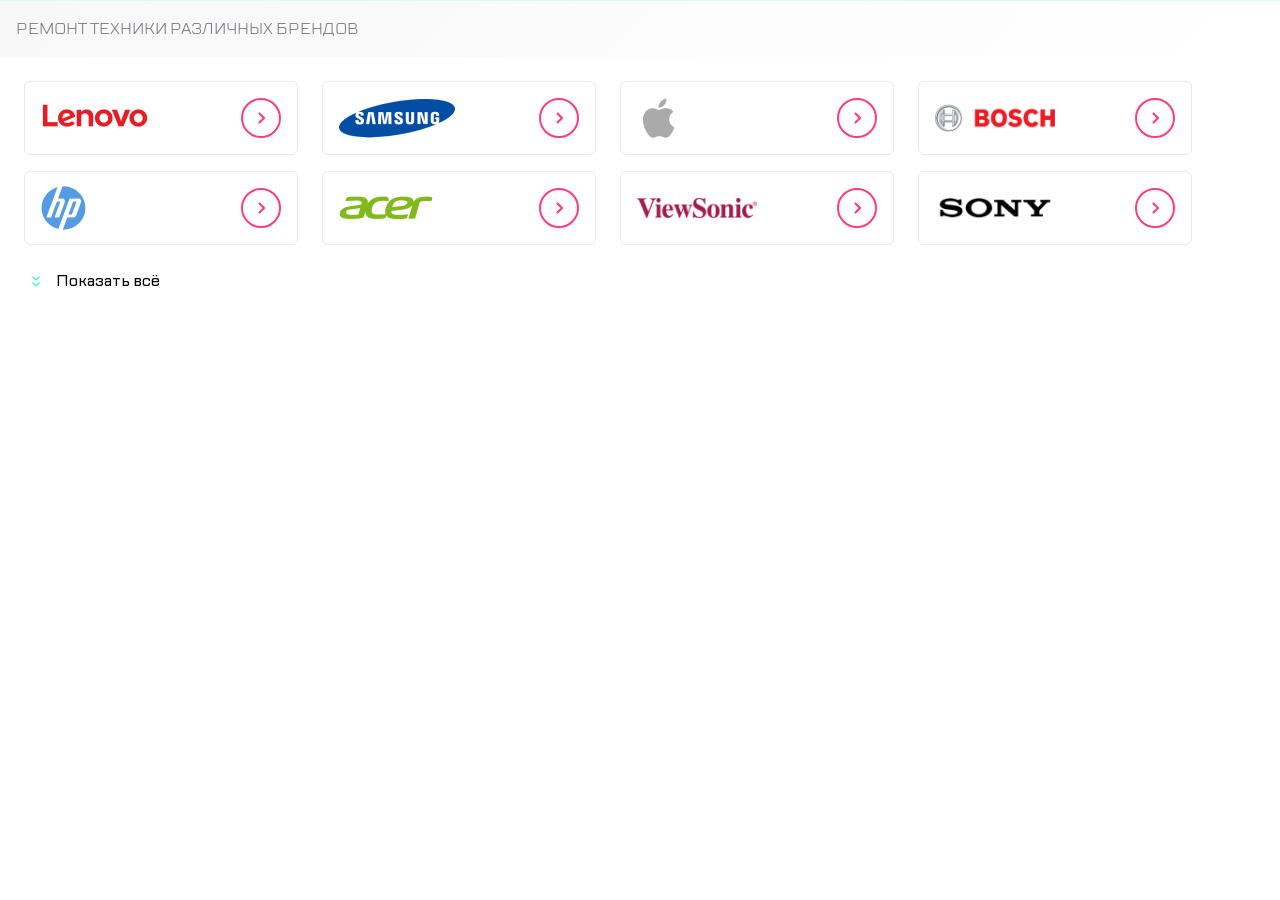
<file: index.html>
<!DOCTYPE html>
<html lang="en">
<head>
    <meta charset="UTF-8">
    <meta name="viewport" content="width=device-width, initial-scale=1.0">
    <link rel="stylesheet" href="https://cdn.jsdelivr.net/npm/swiper@9/swiper-bundle.min.css">
    <title>Brands</title>
    <link rel="stylesheet" href="css/brands.css">
    <script defer src="https://cdn.jsdelivr.net/npm/swiper@9/swiper-bundle.min.js"></script>
    <script defer src="js/dropdown_brands.js"></script>
    <script defer src="js/install-swiper.js"></script>
</head>
<body>
    <div class="brands">
        <h2 class="section-title">Ремонт техники различных брендов</h2>
        <div class="swiper brands__cards">
            <div class="swiper-wrapper">
                <div class="swiper-slide">
                    <a class="brands__link" href=""> <img class="brands-list__image" src="./img/Lenovo-logo.png" alt="Логотип бренда Lenovo" />
                        <button type="button" class="button brands-list__button icon icon-go ">
                          
                        </button>
                    </a>
                </div>
                <div class="swiper-slide">
                    <a class="brands__link" href=""> <img class="brands-list__image" src="./img/Samsung-logo.png" alt="Логотип бренда Samsung" />
                        <button type="button" class="button  brands-list__button icon icon-go icon-go">
                          
                        </button>
                    </a>
                </div>
                <div class="swiper-slide">
                    <a class="brands__link" href=""> <img class="brands-list__image" src="./img/Apple-logo.png" alt="Логотип бренда Apple" />
                        <button type="button" class="button  brands-list__button icon icon-go">
                          
                        </button>
                    </a>
                </div>
                <div class="swiper-slide">
                    <a class="brands__link" href=""> <img class="brands-list__image" src="./img/Bosh-logo.png" alt="Логотип бренда Apple" />
                        <button type="button" class="button  brands-list__button icon icon-go">
                          
                        </button>
                    </a>
                </div>
                <div class="swiper-slide">
                    <a class="brands__link" href=""> <img class="brands-list__image" src="./img/HP-logo.png" alt="Логотип бренда Apple" />
                        <button type="button" class="button  brands-list__button icon icon-go">
                          
                        </button>
                    </a>
                </div>
                <div class="swiper-slide">
                    <a class="brands__link" href=""> <img class="brands-list__image" src="./img/Acer-logo.png" alt="Логотип бренда Apple" />
                        <button type="button" class="button  brands-list__button icon icon-go">
                          
                        </button>
                    </a>
                </div>
                <div class="swiper-slide">
                    <a class="brands__link" href=""> <img class="brands-list__image" src="./img/ViewSonic-logo.png" alt="Логотип бренда Apple" />
                        <button type="button" class="button  brands-list__button icon icon-go">
                          
                        </button>
                    </a>
                </div>
                <div class="swiper-slide">
                    <a class="brands__link" href=""> <img class="brands-list__image" src="./img/Sony-logo.png" alt="Логотип бренда Apple" />
                        <button type="button" class="button  brands-list__button icon icon-go">
                          
                        </button>
                    </a>
                </div>
                <div class="swiper-slide">
                    <a class="brands__link" href=""> <img class="brands-list__image" src="./img/Asus-logo.png" alt="Логотип бренда Lenovo" />
                        <button type="button" class="button  brands-list__button icon icon-go">
                          
                        </button>
                    </a>
                </div>
                <div class="swiper-slide">
                    <a class="brands__link" href=""> <img class="brands-list__image" src="./img/Philips-logo.png" alt="Логотип бренда Lenovo" />
                        <button type="button" class="button  brands-list__button icon icon-go">
                          
                        </button>
                    </a>
                </div>
                <div class="swiper-slide">
                    <a class="brands__link" href=""> <img class="brands-list__image" src="./img/Epson-logo.png" alt="Логотип бренда Lenovo" />
                        <button type="button" class="button  brands-list__button icon icon-go">
                          
                        </button>
                    </a>
                </div>
            </div>
            <div class="swiper-pagination brands-pagination"></div>
        </div>
        <div class="content-wrapper">
            <div class="brands__content">
                <ul class="list brands-list">
                    <li class="brands-list__item">
                        <a class="brands__link" href=""> <img class="brands-list__image" src="./img/Lenovo-logo.png" alt="Логотип бренда Lenovo" />
                            <button type="button" class="button  brands-list__button icon icon-go">
                              
                            </button>
                        </a>
                    </li>
                    <li class="brands-list__item">
                        <a class="brands__link" href=""> <img class="brands-list__image" src="./img/Samsung-logo.png" alt="Логотип бренда Samsung" />
                            <button type="button" class="button  brands-list__button icon icon-go">
                              
                            </button>
                        </a>
                    </li>
                    <li class="brands-list__item">
                        <a class="brands__link" href=""> <img class="brands-list__image" src="./img/Apple-logo.png" alt="Логотип бренда Apple" />
                            <button type="button" class="button  brands-list__button icon icon-go">
                              
                            </button>
                        </a>
                    </li>
                    <li class="brands-list__item">
                        <a class="brands__link" href=""> <img class="brands-list__image" src="./img/Bosh-logo.png" alt="Логотип бренда Bosh" />
                            <button type="button" class="button  brands-list__button icon icon-go">
                              
                            </button>
                        </a>
                    </li>
                    <li class="brands-list__item">
                        <a class="brands__link" href=""> <img class="brands-list__image" src="./img/HP-logo.png" alt="Логотип бренда HP" />
                            <button type="button" class="button  brands-list__button icon icon-go">
                              
                            </button>
                        </a>
                    </li>
                    <li class="brands-list__item">
                        <a class="brands__link" href=""> <img class="brands-list__image" src="./img/Acer-logo.png" alt="Логотип бренда Acer" />
                            <button type="button" class="button  brands-list__button icon icon-go">
                              
                            </button>
                        </a>
                    </li>
                    <li class="brands-list__item">
                        <a class="brands__link" href=""> <img class="brands-list__image" src="./img/ViewSonic-logo.png" alt="Логотип бренда ViewSonic" />
                            <button type="button" class="button  brands-list__button icon icon-go">
                              
                            </button>
                        </a>
                    </li>
                    <li class="brands-list__item">
                        <a class="brands__link" href=""> <img class="brands-list__image" src="./img/Sony-logo.png" alt="Логотип бренда Sony" />
                            <button type="button" class="button  brands-list__button icon icon-go">
                              
                            </button>
                        </a>
                    </li>
                    <li class="brands-list__item brands-list__item--hidden hidden">
                        <a class="brands__link" href=""> <img class="brands-list__image" src="./img/Asus-logo.png" alt="Логотип бренда Asus" />
                            <button type="button" class="button  brands-list__button icon icon-go">
                              
                            </button>
                        </a>
                    </li>
                    <li class="brands-list__item brands-list__item--hidden hidden">
                        <a class="brands__link" href=""> <img class="brands-list__image" src="./img/Epson-logo.png" alt="Логотип бренда Epson" />
                            <button type="button" class="button  brands-list__button icon icon-go">
                              
                            </button>
                        </a>
                    </li>
                    <li class="brands-list__item brands-list__item--hidden hidden">
                        <a class="brands__link" href=""> <img class="brands-list__image" src="./img/Philips-logo.png" alt="Логотип бренда Philips" />
                            <button type="button" class="button  brands-list__button icon icon-go">
                              
                            </button>
                        </a>
                    </li>
                </ul>
                <button type="button" class="button brands__button more-button"> <span>Показать всё</span> </button>
            </div>
        </div>
    </div> 
</body>
</html>
</file>
<file: css/brands.css>
@import url("fonts.css");
@import url("elements.css");
body,html {
    margin: 0;
    padding: 0;
    font-family: "TT Lakes",sans-serif;
  line-height: 1.5;
  -webkit-font-smoothing: antialiased;
}
h2 {
    margin: 0;
}
.list {
    margin: 0;
    padding: 0;
    list-style: none;
  }
.swiper {
  width: 100%;
  height: 100%;
  padding-bottom: 40px;
  padding-left: 16px;
}
.swiper-slide {
  text-align: center;
  background: #fff;
  display: flex;
  justify-content: center;
  align-items: center;
  width: 240px;
}
.swiper-pagination {
  margin-top: 50px;
}
.visually-hidden {
  position: absolute;
  width: 1px;
  height: 1px;
  margin: -1px;
  border: 0;
  padding: 0;
  white-space: nowrap;
  -webkit-clip-path: inset(100%);
  clip-path: inset(100%);
  clip: rect(0 0 0 0);
  overflow: hidden;
}
.hidden {
  display: none;
}
.button {
  padding: 0;
  border: none;
  background-color: rgba(0, 0, 0, 0);
  cursor: pointer;
}
.button--purple {
  background: #ff3e79;
  border-radius: 20px;
  display: flex;
  justify-content: center;
  align-items: center;
  transition: all 0.3s;
}
.button--purple:hover {
  background-color: rgba(255, 62, 120, 0.4039215686);
  color: #ff3e79;
}

.button--white {
  background: #fff;
  border-radius: 20px;
  display: flex;
  justify-content: center;
  align-items: center;
  transition: all 0.3s;
}
.section-title {
  padding: 16px;
  margin-bottom: 24px;
  font-size: 16px;
  line-height: 24px;
  text-transform: uppercase;
  color: #7e7e82;
  font-weight: 400;
  border-top: 1px solid #d9fff5;
  background: linear-gradient(135deg, #f8f8f8 0%, #ffffff 98.61%);
}

.brands-list {
  display: none;
  flex-wrap: wrap;
  row-gap: 16px;
  -webkit-column-gap: 32px;
  column-gap: 32px;
  margin-bottom: 24px;
}
.brands__link {
  width: 240px;
  height: 72px;
  padding: 0 16px 0 16px;
  border: 1px solid #eaeaea;
  background-color: #fff;
  border-radius: 6px;
  display: flex;
  justify-content: space-between;
  align-items: center;
}
.brands__link:hover {
  border: 1px solid #ff3e79;
}
.brands-list__image {
  max-height: 45px;
  max-width: 120px;
}

.brands__button {

  display: none;

}


@media (min-width: 768px) {
  .swiper {
    display: none;
  }
  .content-wrapper {
    display: flex;
    align-content: flex-start;
    padding: 0 24px 0 24px;
  }

  .brands__content {
    padding-bottom: 32px;
  }
  .brands-list {
    display: flex;
    column-gap: 24px;
  }
  .brands__button {
    display: flex;
  }
}
</file>
